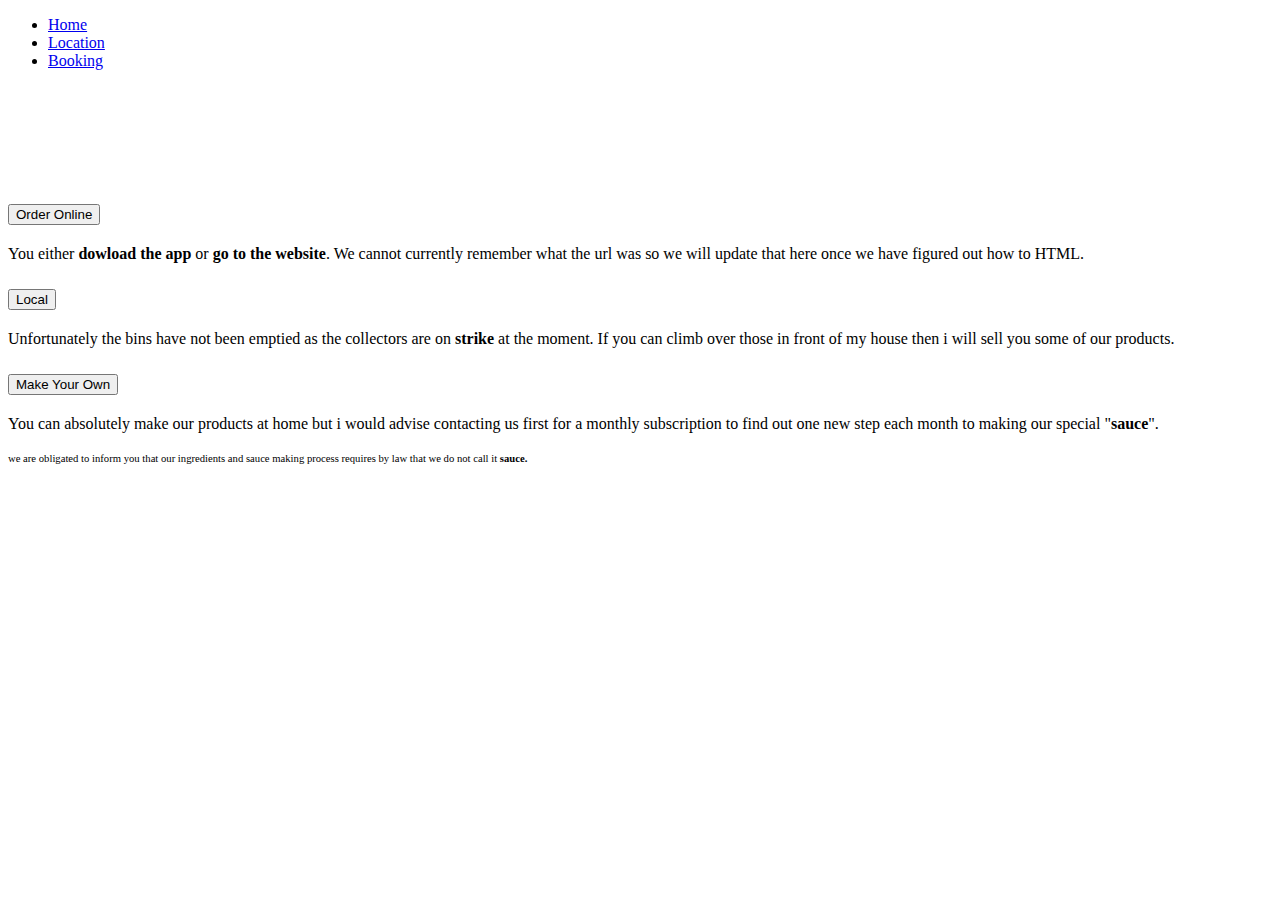
<file: location.html>
<!DOCTYPE html>
<html lang="en">
	<head>
		<meta charset="UTF-8" />
		<meta http-equiv="X-UA-Compatible" content="IE=edge" />
		<meta name="viewport" content="width=device-width, initial-scale=1.0" />
		<!-- CSS only -->
		<link
			href="https://cdn.jsdelivr.net/npm/bootstrap@5.2.0-beta1/dist/css/bootstrap.min.css"
			rel="stylesheet"
			integrity="sha384-0evHe/X+R7YkIZDRvuzKMRqM+OrBnVFBL6DOitfPri4tjfHxaWutUpFmBp4vmVor"
			crossorigin="anonymous"
		/>
		<link rel="stylesheet" href="style.css">
		<title>Pizza</title>
	</head>
	<body>
		<div class="container fixed-top">
			<ul
			class="rounded nav text-bg-dark shadow py-2 row row-cols-3 text-center"
		>
			<li class="nav-item">
				<a class="nav-link text-light" href="./index.html">Home</a>
			</li>
			<li class="nav-item">
				<a
					class="nav-link active text-light"
					aria-current="page"
					href="./location.html"
					>Location</a
				>
				<li class="nav-item">
					<a class="nav-link text-light" href="./booking.html">Booking</a>
				</li>
			</li>
		</ul>
		</div>

		<div class="container" style="margin:8rem auto;">
			<div class="accordion shadow" id="accordionPanelsStayOpenExample">
				<div class="accordion-item">
					<h2 class="accordion-header" id="panelsStayOpen-headingOne">
						<button
							class="accordion-button"
							type="button"
							data-bs-toggle="collapse"
							data-bs-target="#panelsStayOpen-collapseOne"
							aria-expanded="true"
							aria-controls="panelsStayOpen-collapseOne"
						>
							Order Online
						</button>
					</h2>
					<div
						id="panelsStayOpen-collapseOne"
						class="accordion-collapse collapse show"
						aria-labelledby="panelsStayOpen-headingOne"
					>
						<div class="accordion-body">
							You either <strong>dowload the app</strong> or <strong>go to the website</strong>. We cannot currently remember what the url was so we will update that here once we have figured out how to HTML.
						</div>
					</div>
				</div>
				<div class="accordion-item">
					<h2 class="accordion-header" id="panelsStayOpen-headingTwo">
						<button
							class="accordion-button collapsed"
							type="button"
							data-bs-toggle="collapse"
							data-bs-target="#panelsStayOpen-collapseTwo"
							aria-expanded="false"
							aria-controls="panelsStayOpen-collapseTwo"
						>
							Local
						</button>
					</h2>
					<div
						id="panelsStayOpen-collapseTwo"
						class="accordion-collapse collapse"
						aria-labelledby="panelsStayOpen-headingTwo"
					>
						<div class="accordion-body">
							Unfortunately the bins have not been emptied as the collectors are on <strong>strike</strong> at the moment. If you can climb over those in front of my house then i will sell you some of our products.
						</div>
					</div>
				</div>
				<div class="accordion-item">
					<h2 class="accordion-header" id="panelsStayOpen-headingThree">
						<button
							class="accordion-button collapsed"
							type="button"
							data-bs-toggle="collapse"
							data-bs-target="#panelsStayOpen-collapseThree"
							aria-expanded="false"
							aria-controls="panelsStayOpen-collapseThree"
						>
							Make Your Own
						</button>
					</h2>
					<div
						id="panelsStayOpen-collapseThree"
						class="accordion-collapse collapse"
						aria-labelledby="panelsStayOpen-headingThree"
					>
						<div class="accordion-body">
							You can absolutely make our products at home but i would advise contacting us first for a monthly subscription to find out one new step each month to making our special "<strong>sauce</strong>".<p class="secret-text">we are obligated to inform you that our ingredients and sauce making process requires by law that we do not call it <strong>sauce.</strong></p>
						</div>
					</div>
				</div>
			</div>
		</div>
		<script src="https://cdn.jsdelivr.net/npm/bootstrap@5.2.0-beta1/dist/js/bootstrap.bundle.min.js" integrity="sha384-pprn3073KE6tl6bjs2QrFaJGz5/SUsLqktiwsUTF55Jfv3qYSDhgCecCxMW52nD2" crossorigin="anonymous"></script>

	</body>
</html>
</file>
<file: style.css>
.mastbackground {
	background-size: cover;
	min-height: 60vh;
	position: relative;
}
::-webkit-scrollbar {
	display: none;
}
@media only screen and (max-width: 768px) {
	.mastbackground {
		min-height: 30vh;
	}
}

.banner-container {
	width: 100vw;
	height: 500px;
	overflow: hidden;
}
.secret-text {
	font-size: 8pt;
	margin: 20px auto;
}

#alert-message {
	display: none;
}

@media only screen and (min-width: 1100px) {
	#alert-message {
		display: block;
	}
}
</file>
